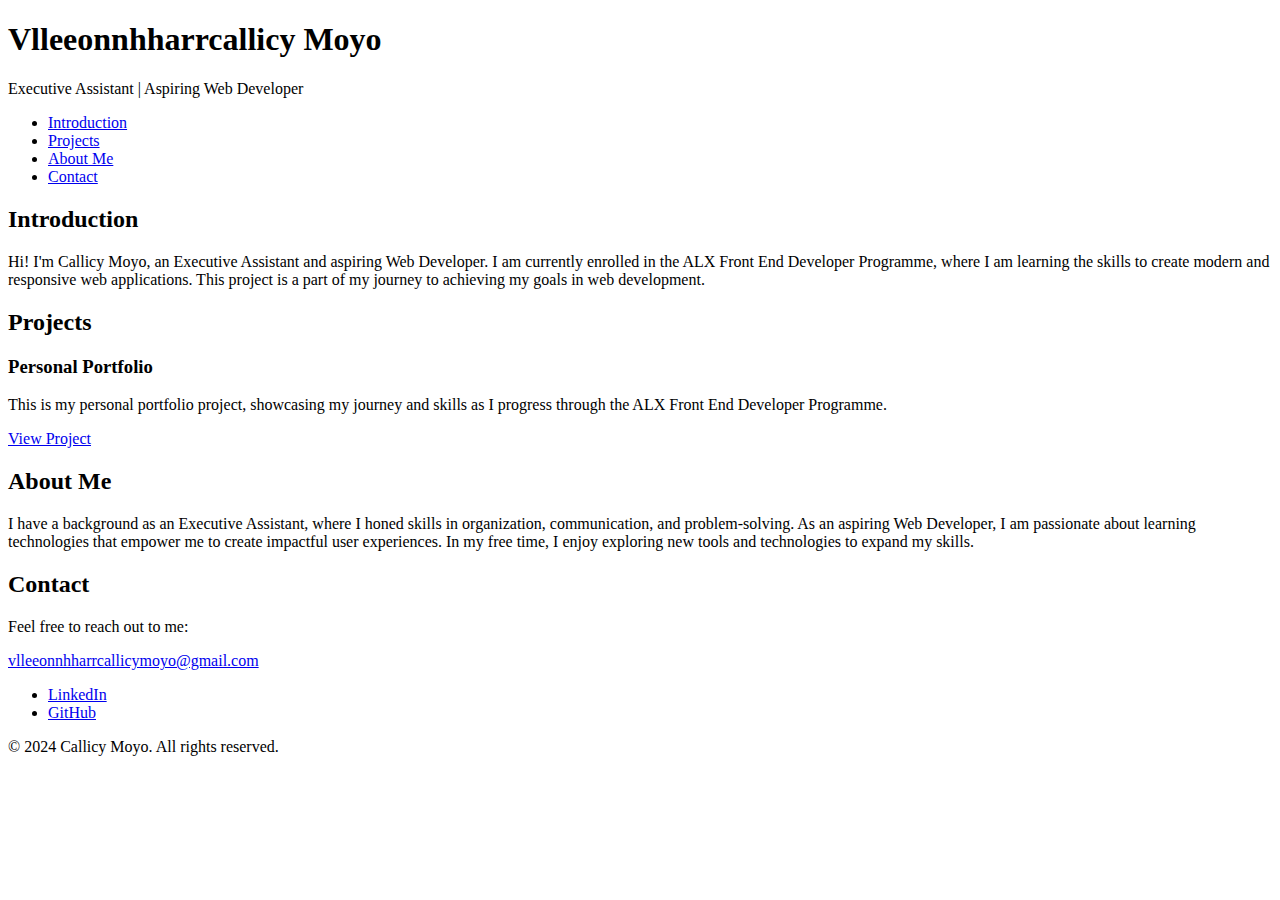
<file: portfolio/index.html>
<!DOCTYPE html>
<html lang="en">
  <head>
    <meta charset="utf-8" />
    <meta name="viewport" content="width=device-width, initial-scale=1.0" />

    <title>Callicy - Personal Portfolio</title>
    <!-- CSS -->
  </head>
  <body>
    <!-- Header Section -->
    <header>
      <h1>Vlleeonnhharrcallicy Moyo</h1>

      <p>Executive Assistant | Aspiring Web Developer</p>
    </header>

    <!-- Navigation Bar -->
    <nav>
      <ul>
        <li><a href="#introduction">Introduction</a></li>
        <li><a href="#projects">Projects</a></li>
        <li><a href="#about">About Me</a></li>
        <li><a href="#contact">Contact</a></li>
      </ul>
    </nav>

    <!-- Content Sections -->
    <!-- Introduction Section -->
    <section id="introduction">
      <h2>Introduction</h2>

      <p>
        Hi! I'm Callicy Moyo, an Executive Assistant and aspiring Web Developer.
        I am currently enrolled in the ALX Front End Developer Programme, where
        I am learning the skills to create modern and responsive web
        applications. This project is a part of my journey to achieving my goals
        in web development.
      </p>
    </section>

    <!-- Projects Section -->
    <section id="projects">
      <h2>Projects</h2>
      <article class="project">
        <h3>Personal Portfolio</h3>
        <p>
          This is my personal portfolio project, showcasing my journey and
          skills as I progress through the ALX Front End Developer Programme.
        </p>
        <a href="./index.html" target="_blank">View Project</a>
      </article>
      <!-- I'll add more projects here as I complete them -->
    </section>

    <!-- About Me Section -->
    <section id="about">
      <h2>About Me</h2>
      <p>
        I have a background as an Executive Assistant, where I honed skills in
        organization, communication, and problem-solving. As an aspiring Web
        Developer, I am passionate about learning technologies that empower me
        to create impactful user experiences. In my free time, I enjoy exploring
        new tools and technologies to expand my skills.
      </p>
    </section>

    <!-- Contact Section -->
    <section id="contact">
      <h2>Contact</h2>
      <p>Feel free to reach out to me:</p>
      <a href="mailto:vlleeonnhharrcallicymoyo@gmail.com"
        >vlleeonnhharrcallicymoyo@gmail.com</a
      >
      <ul>
        <li>
          <a
            href="https://www.linkedin.com/in/vlleeonnhharrcallicy"
            target="_blank"
            >LinkedIn</a
          >
        </li>
        <li>
          <a href="https://github.com/ultraorth" target="_blank">GitHub</a>
        </li>
      </ul>
    </section>

    <!-- Footer -->
    <footer>
      <p>&copy; 2024 Callicy Moyo. All rights reserved.</p>
    </footer>
  </body>
</html>
</file>
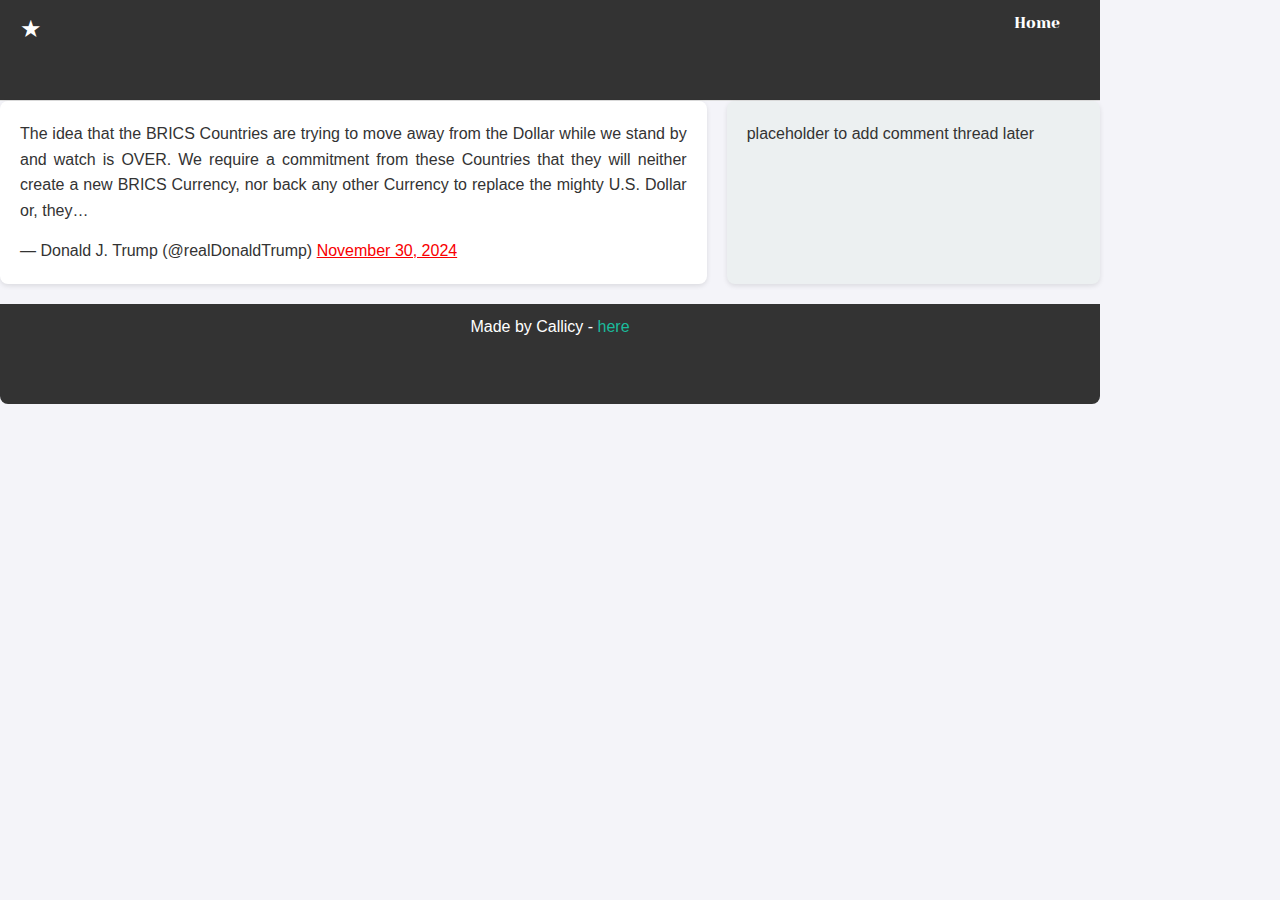
<file: css_basic/tweets.html>
<!DOCTYPE html>
<html lang="en">
  <head>
    <meta charset="UTF-8" />
    <meta name="viewport" content="width=device-width, initial-scale=1.0" />
    <title>Tweets</title>
    <link href="./base.css" rel="stylesheet" />
    <link href="./styles.css" rel="stylesheet" />
  </head>
  <body>
    <header>
      <nav>
        <ul>
          <li class="logo">&#9733;</li>
          <li>
            <a href="./index.html">Home</a>
          </li>
        </ul>
      </nav>
    </header>

    <main>
      <article>
        <blockquote class="twitter-tweet">
          <p lang="en" dir="ltr">
            The idea that the BRICS Countries are trying to move away from the
            Dollar while we stand by and watch is OVER. We require a commitment
            from these Countries that they will neither create a new BRICS
            Currency, nor back any other Currency to replace the mighty U.S.
            Dollar or, they…
          </p>
          &mdash; Donald J. Trump (@realDonaldTrump)
          <a
            href="https://twitter.com/realDonaldTrump/status/1863009545858998512?ref_src=twsrc%5Etfw"
            >November 30, 2024</a
          >
        </blockquote>
        <script
          async
          src="https://platform.twitter.com/widgets.js"
          charset="utf-8"
        ></script>
      </article>
      <aside>placeholder to add comment thread later</aside>
    </main>

    <footer>
      Made by Callicy - <a href="./index.html" target="_blank">here</a>
    </footer>
  </body>
</html>
</file>
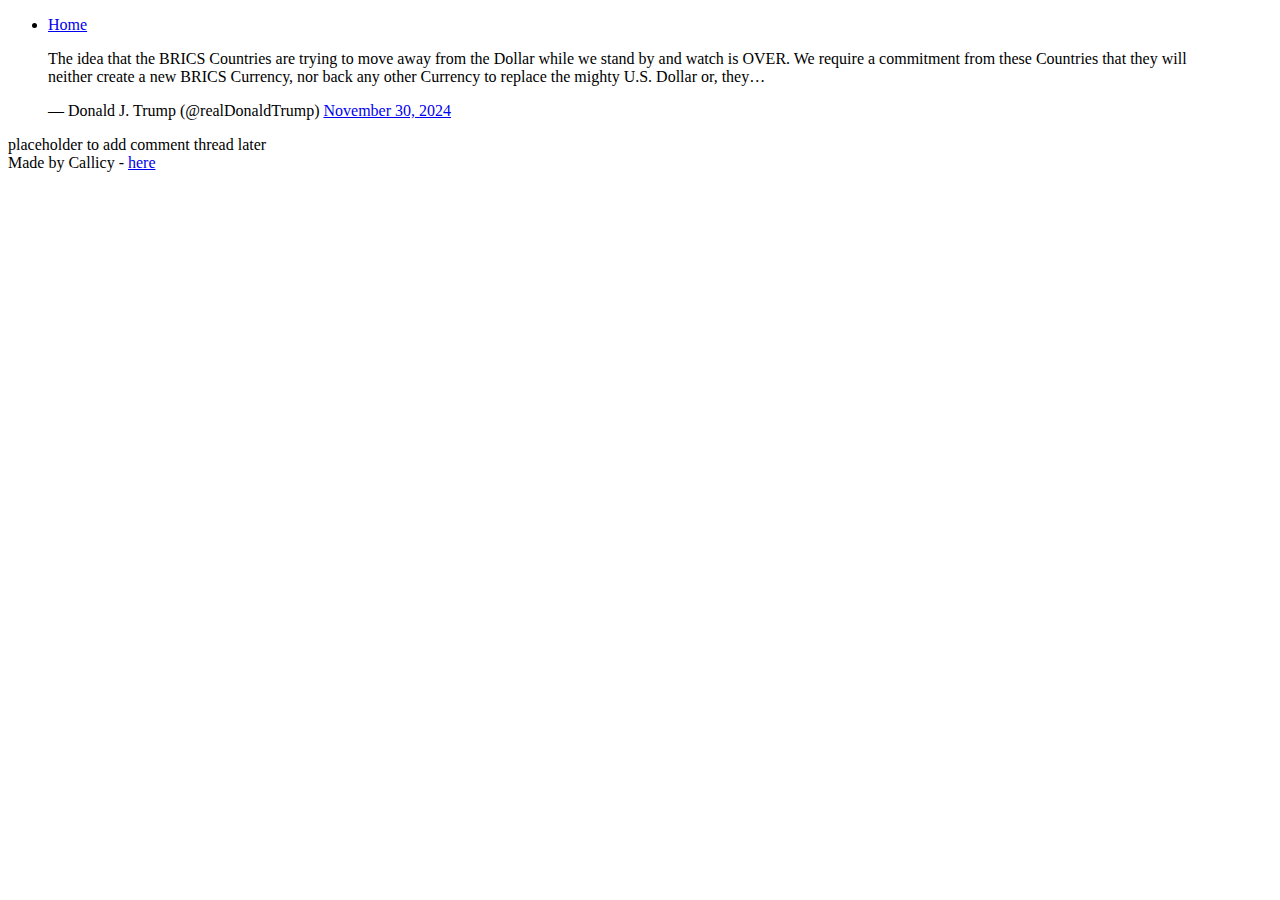
<file: html_basic/tweets.html>
<!DOCTYPE html>
<html lang="en">
  <head>
    <meta charset="UTF-8" />
    <meta name="viewport" content="width=device-width, initial-scale=1.0" />
    <title>Tweets</title>
  </head>
  <body>
    <header>
      <nav>
        <ul>
          <li>
            <a href="./index.html">Home</a>
          </li>
        </ul>
      </nav>
    </header>

    <main>
      <article>
        <blockquote class="twitter-tweet">
          <p lang="en" dir="ltr">
            The idea that the BRICS Countries are trying to move away from the
            Dollar while we stand by and watch is OVER. We require a commitment
            from these Countries that they will neither create a new BRICS
            Currency, nor back any other Currency to replace the mighty U.S.
            Dollar or, they…
          </p>
          &mdash; Donald J. Trump (@realDonaldTrump)
          <a
            href="https://twitter.com/realDonaldTrump/status/1863009545858998512?ref_src=twsrc%5Etfw"
            >November 30, 2024</a
          >
        </blockquote>
        <script
          async
          src="https://platform.twitter.com/widgets.js"
          charset="utf-8"
        ></script>
      </article>
      <aside>placeholder to add comment thread later</aside>
    </main>

    <footer>
      Made by Callicy - <a href="./index.html" target="_blank">here</a>
    </footer>
  </body>
</html>
</file>
<file: css_basic/base.css>
/* Importing webfonts */
/* (If you're learning CSS, you should disregard that) */

@import url(https://fonts.googleapis.com/css?family=Yeseva+One);
@import url(https://fonts.googleapis.com/css?family=Josefin+Sans:400,700,700italic,400italic);

/* CSS reset rules */

html,
body {
  height: 100%;
  min-height: 100%;
}
html,
body,
div,
span,
applet,
object,
iframe,
h1,
h2,
h3,
h4,
h5,
h6,
p,
blockquote,
pre,
a,
abbr,
acronym,
address,
big,
cite,
code,
del,
dfn,
img,
ins,
kbd,
q,
s,
samp,
small,
strike,
sub,
sup,
tt,
var,
b,
u,
i,
center,
dl,
dt,
dd,
fieldset,
form,
label,
legend,
table,
caption,
tbody,
tfoot,
thead,
tr,
th,
td,
article,
aside,
canvas,
details,
embed,
figure,
figcaption,
footer,
header,
hgroup,
menu,
nav,
output,
ruby,
section,
summary,
time,
mark,
audio,
video {
  margin: 0;
  padding: 0;
  border: 0;
  font-size: 100%;
  font: inherit;
  vertical-align: baseline;
}
/* HTML5 display-role reset for older browsers */
article,
aside,
details,
figcaption,
figure,
footer,
header,
hgroup,
menu,
nav,
section {
  display: block;
}
body {
  line-height: 1;
}
blockquote,
q {
  quotes: none;
}
blockquote:before,
blockquote:after,
q:before,
q:after {
  content: "";
  content: none;
}
table {
  border-collapse: collapse;
  border-spacing: 0;
}

/* Fonts and colors */

body {
  font-family: "Josefin Sans", serif;
  color: rgba(0, 0, 0, 0.8);
}
h1,
h2,
h3,
h4,
h5,
h6,
header {
  font-family: "Yeseva One", sans-serif;
}
article {
}
header {
  border-bottom: 1px solid rgb(221, 221, 221);
  transition: border-bottom-color 1s ease;
}
header a {
  color: rgba(0, 0, 0, 0.8);
}
aside {
  background: #fafafa;
}
aside p {
  border: 1px solid #bbb;
  background: #ddd;
  color: black;
}
footer a {
  color: rgba(0, 0, 0, 0.8);
}
a {
  color: #f80002;
}

/* Positioning and margins */

@media (min-width: 1100px) {
  body {
    width: 1100px;
    margin: 0 auto;
  }
}

article {
  padding: 50px 15px;
}
article > *:first-child {
  margin-top: 0;
}
aside {
  padding: 50px 15px;
}
header .right {
  float: right;
  margin: 0 10px 15px;
}

/* Header */
header {
  padding: 20px 0;
  height: 80px;
}
header ul {
  list-style: none;
  margin: 0;
  padding: 0;
}
header li {
  display: inline;
  vertical-align: middle;
}
header li:first-child {
  margin: 0;
}
header li a {
  margin: 0 10px;
}
header li.logo {
  font-size: 36px;
}
header a {
  text-decoration: none;
}

/* Aside */

aside p {
  border-radius: 10px;
  padding: 20px 20px;
}

/* Footer */

footer {
  padding: 5px 15px;
  height: 80px;
}

/* Text styles and margins */

p {
  margin-bottom: 15px;
}
h1 {
  font-size: 36px;
  margin: 40px 0 20px;
}
h2 {
  font-size: 32px;
  margin: 30px 0 15px;
}
h3 {
  font-size: 28px;
  margin: 25px 0 10px;
}
h4 {
  font-size: 20px;
  font-weight: bold;
  margin: 20px 0 10px;
}
h5 {
  font-size: 18px;
  font-weight: bold;
  margin: 15px 0 10px;
}
h6 {
  font-weight: bold;
  margin: 5px 0;
}

@media (max-width: 800px) {
  body.works_on_smartphone {
    display: block;
  }
  body.works_on_smartphone main {
    display: block;
  }
  header .right {
    float: none;
  }
}
</file>
<file: css_basic/styles.css>
body {
  flex-direction: column;
  font-family: Arial, sans-serif;
  line-height: 1.6;
  color: #333;
  background-color: #f4f4f9;
  margin: 0;
  padding: 0;
}

main {
  display: flex; /* Ensure main uses Flexbox */
  flex-direction: row;
  flex: auto;
  gap: 20px; /* Adds spacing between <article> and <aside> */
}

header {
  background: #333;
  color: white;
  padding: 10px 20px;
}

header nav ul {
  list-style: none;
  padding: 0;
  display: flex;
  gap: 10px;
}

header nav ul li a {
  color: white;
  text-decoration: none;
  padding: 5px 10px;
  transition: background 0.3s ease;
}

header nav ul li a:hover {
  background: #555;
  border-radius: 5px;
}

article {
  flex: 2; /* Takes 2/3 of the space in <main> */
  overflow-y: auto;
  padding: 20px;
  background: white;
  border-radius: 8px;
  box-shadow: 0 2px 5px rgba(0, 0, 0, 0.1);
}

article h1 {
  font-size: 2em;
  color: #2c3e50;
  margin-bottom: 10px;
}

article h2 {
  font-size: 1.5em;
  color: #34495e;
  margin-bottom: 20px;
}

article h3 {
  font-size: 1.2em;
  color: #2c3e50;
  margin-top: 20px;
}

article p {
  margin-bottom: 15px;
  text-align: justify;
}

article img {
  max-width: 100%;
  height: auto;
  border-radius: 8px;
  margin: 10px 0;
  box-shadow: 0 1px 3px rgba(0, 0, 0, 0.2);
}

table {
  width: 100%;
  border-collapse: collapse;
  margin-top: 20px;
  background: #f9f9f9;
  box-shadow: 0 1px 3px rgba(0, 0, 0, 0.1);
}

table th,
table td {
  padding: 10px;
  text-align: left;
  border: 1px solid #ddd;
}

table th {
  background: #34495e;
  color: white;
}

table tbody tr:nth-child(odd) {
  background: #f4f4f9;
}

aside {
  flex: 1; /* Takes 1/3 of the space in <main> */
  background: #ecf0f1;
  padding: 20px;
  border-radius: 8px;
  box-shadow: 0 2px 5px rgba(0, 0, 0, 0.1);
}

footer {
  text-align: center;
  background: #333;
  color: white;
  padding: 10px;
  margin-top: 20px;
  border-radius: 0 0 8px 8px;
}

footer a {
  color: #1abc9c;
  text-decoration: none;
}

footer a:hover {
  text-decoration: underline;
}

/* New Rule: Make the logo bigger */
header nav ul .logo {
  font-size: 1.5em;
  margin-right: auto;
}
</file>
